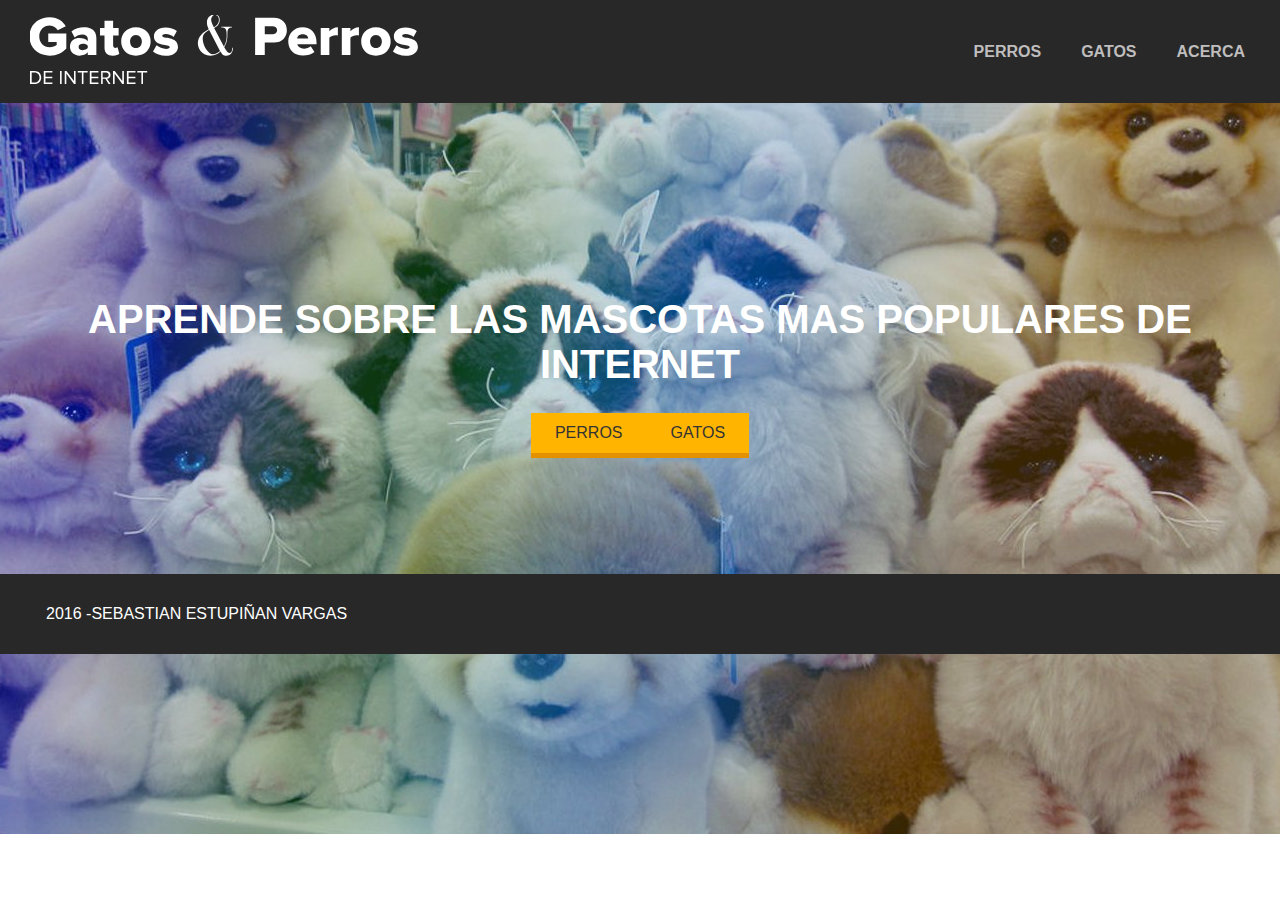
<file: Proyecto/index.html>
<!DOCTYPE html>
<html>
<head>
	<meta charset="utf-8">
	<meta http-equiv="X-UA-Compatible" content="IE=edge">
	<title>Probando ed-grid</title>
	<link rel="stylesheet" href="style.css">
</head>
<body>
	<section class="home">
		<header id="header">
			<div class="ed-container total">

				<div class="ed-item tablet-35">
					<img class="logo" src="assets/as.svg">
				</div>
				<div class="ed-item tablet-65 web-main-end">
					<ul class="ed-menu web-horizontal" id="navegacion">
						<li>Perros</li>
						<li>Gatos</li>
						<li>Acerca</li>
					</ul>
				</div>
			</div>
		</header>
		<div class="ed-container total" id="section">
			<div class="ed-item">
				<h1 class="titulo_main movil-main-center ">Aprende sobre las mascotas mas populares de internet</h1>
			</div>
			<div class="ed-item movil-main-center">
				<a href="#" class="button">Perros</a>
				<a href="#" class="button">Gatos</a>
			</div>
		</div>
		<footer>
			<div class="ed-container total web-50">
				<div class="ed-item web-cross-end">
					2016 - <a href="https://www.facebook.com/sebastian.estupinanvargas" target="_blank">Sebastian Estupiñan Vargas</a>
				</div>
			</div>
		</footer>
	</section>

	
	
</body>
</html>
</file>
<file: Proyecto/style.css>
@charset "UTF-8";
*,
*:before,
*:after {
  box-sizing: border-box; }

body {
  margin: 0;
  font-family: sans-serif; }

img {
  max-width: 100%;
  height: auto; }

a {
  text-decoration: none; }

/*
  GRUPOS Y CAJAS
  ==============
  Los grupos son contenedores para las cajas.
  Las cajas crean las divisiones en el grupo (columnas).
  En ED GRID 1.2. los grupos son containers y las
  cajas son items. Para crear un namespace se usan las
  clases ed-container y ed-item. Se pueden seguir usando
  las clases .grupo y .caja pero se desaconseja (en la v2 desaparecer├ín)
*/
li:hover{
  background: red;
  cursor: pointer;

}
.grupo,
.ed-container {
  display: flex;
  flex-wrap: wrap;
  max-width: 1200px;
  margin-left: auto;
  margin-right: auto;
  width: 100%; }
  .grupo.total, .grupo.full,
  .ed-container.total,
  .ed-container.full {
    max-width: 100%; }

.caja,
.ed-item {
  margin: 0;
  padding-left: 15px;
  padding-right: 15px;
  width: 100%; }

.base-5,
.caja.base-5,
.ed-item.base-5 {
  width: 5%; }

.base-10,
.caja.base-10,
.ed-item.base-10 {
  width: 10%; }

.base-15,
.caja.base-15,
.ed-item.base-15 {
  width: 15%; }

.base-20,
.caja.base-20,
.ed-item.base-20 {
  width: 20%; }

.base-25,
.caja.base-25,
.ed-item.base-25 {
  width: 25%; }

.base-30,
.caja.base-30,
.ed-item.base-30 {
  width: 30%; }

.base-35,
.caja.base-35,
.ed-item.base-35 {
  width: 35%; }

.base-40,
.caja.base-40,
.ed-item.base-40 {
  width: 40%; }

.base-45,
.caja.base-45,
.ed-item.base-45 {
  width: 45%; }

.base-50,
.caja.base-50,
.ed-item.base-50 {
  width: 50%; }

.base-55,
.caja.base-55,
.ed-item.base-55 {
  width: 55%; }

.base-60,
.caja.base-60,
.ed-item.base-60 {
  width: 60%; }

.base-65,
.caja.base-65,
.ed-item.base-65 {
  width: 65%; }

.base-70,
.caja.base-70,
.ed-item.base-70 {
  width: 70%; }

.base-75,
.caja.base-75,
.ed-item.base-75 {
  width: 75%; }

.base-80,
.caja.base-80,
.ed-item.base-80 {
  width: 80%; }

.base-85,
.caja.base-85,
.ed-item.base-85 {
  width: 85%; }

.base-90,
.caja.base-90,
.ed-item.base-90 {
  width: 90%; }

.base-95,
.caja.base-95,
.ed-item.base-95 {
  width: 95%; }

.base-100,
.caja.base-100,
.ed-item.base-100 {
  width: 100%; }

.base-1-3,
.caja.base-1-3,
.ed-item.base-1-3 {
  width: 33.33333%; }

.base-2-3,
.caja.base-2-3,
.ed-item.base-2-3 {
  width: 66.66667%; }

.base-3-3,
.caja.base-3-3,
.ed-item.base-3-3 {
  width: 100%; }

.base-1-6,
.caja.base-1-6,
.ed-item.base-1-6 {
  width: 16.66667%; }

.base-2-6,
.caja.base-2-6,
.ed-item.base-2-6 {
  width: 33.33333%; }

.base-3-6,
.caja.base-3-6,
.ed-item.base-3-6 {
  width: 50%; }

.base-4-6,
.caja.base-4-6,
.ed-item.base-4-6 {
  width: 66.66667%; }

.base-5-6,
.caja.base-5-6,
.ed-item.base-5-6 {
  width: 83.33333%; }

.base-6-6,
.caja.base-6-6,
.ed-item.base-6-6 {
  width: 100%; }

.base-1-8,
.caja.base-1-8,
.ed-item.base-1-8 {
  width: 12.5%; }

.base-2-8,
.caja.base-2-8,
.ed-item.base-2-8 {
  width: 25%; }

.base-3-8,
.caja.base-3-8,
.ed-item.base-3-8 {
  width: 37.5%; }

.base-4-8,
.caja.base-4-8,
.ed-item.base-4-8 {
  width: 50%; }

.base-5-8,
.caja.base-5-8,
.ed-item.base-5-8 {
  width: 62.5%; }

.base-6-8,
.caja.base-6-8,
.ed-item.base-6-8 {
  width: 75%; }

.base-7-8,
.caja.base-7-8,
.ed-item.base-7-8 {
  width: 87.5%; }

.base-8-8,
.caja.base-8-8,
.ed-item.base-8-8 {
  width: 100%; }

@media all and (min-width: 480px) {
  .movil-5,
  .caja.movil-5,
  .ed-item.movil-5 {
    width: 5%; }

  .movil-10,
  .caja.movil-10,
  .ed-item.movil-10 {
    width: 10%; }

  .movil-15,
  .caja.movil-15,
  .ed-item.movil-15 {
    width: 15%; }

  .movil-20,
  .caja.movil-20,
  .ed-item.movil-20 {
    width: 20%; }

  .movil-25,
  .caja.movil-25,
  .ed-item.movil-25 {
    width: 25%; }

  .movil-30,
  .caja.movil-30,
  .ed-item.movil-30 {
    width: 30%; }

  .movil-35,
  .caja.movil-35,
  .ed-item.movil-35 {
    width: 35%; }

  .movil-40,
  .caja.movil-40,
  .ed-item.movil-40 {
    width: 40%; }

  .movil-45,
  .caja.movil-45,
  .ed-item.movil-45 {
    width: 45%; }

  .movil-50,
  .caja.movil-50,
  .ed-item.movil-50 {
    width: 50%; }

  .movil-55,
  .caja.movil-55,
  .ed-item.movil-55 {
    width: 55%; }

  .movil-60,
  .caja.movil-60,
  .ed-item.movil-60 {
    width: 60%; }

  .movil-65,
  .caja.movil-65,
  .ed-item.movil-65 {
    width: 65%; }

  .movil-70,
  .caja.movil-70,
  .ed-item.movil-70 {
    width: 70%; }

  .movil-75,
  .caja.movil-75,
  .ed-item.movil-75 {
    width: 75%; }

  .movil-80,
  .caja.movil-80,
  .ed-item.movil-80 {
    width: 80%; }

  .movil-85,
  .caja.movil-85,
  .ed-item.movil-85 {
    width: 85%; }

  .movil-90,
  .caja.movil-90,
  .ed-item.movil-90 {
    width: 90%; }

  .movil-95,
  .caja.movil-95,
  .ed-item.movil-95 {
    width: 95%; }

  .movil-100,
  .caja.movil-100,
  .ed-item.movil-100 {
    width: 100%; }

  .movil-1-3,
  .caja.movil-1-3,
  .ed-item.movil-1-3 {
    width: 33.33333%; }

  .movil-2-3,
  .caja.movil-2-3,
  .ed-item.movil-2-3 {
    width: 66.66667%; }

  .movil-3-3,
  .caja.movil-3-3,
  .ed-item.movil-3-3 {
    width: 100%; }

  .movil-1-6,
  .caja.movil-1-6,
  .ed-item.movil-1-6 {
    width: 16.66667%; }

  .movil-2-6,
  .caja.movil-2-6,
  .ed-item.movil-2-6 {
    width: 33.33333%; }

  .movil-3-6,
  .caja.movil-3-6,
  .ed-item.movil-3-6 {
    width: 50%; }

  .movil-4-6,
  .caja.movil-4-6,
  .ed-item.movil-4-6 {
    width: 66.66667%; }

  .movil-5-6,
  .caja.movil-5-6,
  .ed-item.movil-5-6 {
    width: 83.33333%; }

  .movil-6-6,
  .caja.movil-6-6,
  .ed-item.movil-6-6 {
    width: 100%; }

  .movil-1-8,
  .caja.movil-1-8,
  .ed-item.movil-1-8 {
    width: 12.5%; }

  .movil-2-8,
  .caja.movil-2-8,
  .ed-item.movil-2-8 {
    width: 25%; }

  .movil-3-8,
  .caja.movil-3-8,
  .ed-item.movil-3-8 {
    width: 37.5%; }

  .movil-4-8,
  .caja.movil-4-8,
  .ed-item.movil-4-8 {
    width: 50%; }

  .movil-5-8,
  .caja.movil-5-8,
  .ed-item.movil-5-8 {
    width: 62.5%; }

  .movil-6-8,
  .caja.movil-6-8,
  .ed-item.movil-6-8 {
    width: 75%; }

  .movil-7-8,
  .caja.movil-7-8,
  .ed-item.movil-7-8 {
    width: 87.5%; }

  .movil-8-8,
  .caja.movil-8-8,
  .ed-item.movil-8-8 {
    width: 100%; } }
@media all and (min-width: 768px) {
  .tablet-5,
  .caja.tablet-5,
  .ed-item.tablet-5 {
    width: 5%; }

  .tablet-10,
  .caja.tablet-10,
  .ed-item.tablet-10 {
    width: 10%; }

  .tablet-15,
  .caja.tablet-15,
  .ed-item.tablet-15 {
    width: 15%; }

  .tablet-20,
  .caja.tablet-20,
  .ed-item.tablet-20 {
    width: 20%; }

  .tablet-25,
  .caja.tablet-25,
  .ed-item.tablet-25 {
    width: 25%; }

  .tablet-30,
  .caja.tablet-30,
  .ed-item.tablet-30 {
    width: 30%; }

  .tablet-35,
  .caja.tablet-35,
  .ed-item.tablet-35 {
    width: 35%; }

  .tablet-40,
  .caja.tablet-40,
  .ed-item.tablet-40 {
    width: 40%; }

  .tablet-45,
  .caja.tablet-45,
  .ed-item.tablet-45 {
    width: 45%; }

  .tablet-50,
  .caja.tablet-50,
  .ed-item.tablet-50 {
    width: 50%; }

  .tablet-55,
  .caja.tablet-55,
  .ed-item.tablet-55 {
    width: 55%; }

  .tablet-60,
  .caja.tablet-60,
  .ed-item.tablet-60 {
    width: 60%; }

  .tablet-65,
  .caja.tablet-65,
  .ed-item.tablet-65 {
    width: 65%; }

  .tablet-70,
  .caja.tablet-70,
  .ed-item.tablet-70 {
    width: 70%; }

  .tablet-75,
  .caja.tablet-75,
  .ed-item.tablet-75 {
    width: 75%; }

  .tablet-80,
  .caja.tablet-80,
  .ed-item.tablet-80 {
    width: 80%; }

  .tablet-85,
  .caja.tablet-85,
  .ed-item.tablet-85 {
    width: 85%; }

  .tablet-90,
  .caja.tablet-90,
  .ed-item.tablet-90 {
    width: 90%; }

  .tablet-95,
  .caja.tablet-95,
  .ed-item.tablet-95 {
    width: 95%; }

  .tablet-100,
  .caja.tablet-100,
  .ed-item.tablet-100 {
    width: 100%; }

  .tablet-1-3,
  .caja.tablet-1-3,
  .ed-item.tablet-1-3 {
    width: 33.33333%; }

  .tablet-2-3,
  .caja.tablet-2-3,
  .ed-item.tablet-2-3 {
    width: 66.66667%; }

  .tablet-3-3,
  .caja.tablet-3-3,
  .ed-item.tablet-3-3 {
    width: 100%; }

  .tablet-1-6,
  .caja.tablet-1-6,
  .ed-item.tablet-1-6 {
    width: 16.66667%; }

  .tablet-2-6,
  .caja.tablet-2-6,
  .ed-item.tablet-2-6 {
    width: 33.33333%; }

  .tablet-3-6,
  .caja.tablet-3-6,
  .ed-item.tablet-3-6 {
    width: 50%; }

  .tablet-4-6,
  .caja.tablet-4-6,
  .ed-item.tablet-4-6 {
    width: 66.66667%; }

  .tablet-5-6,
  .caja.tablet-5-6,
  .ed-item.tablet-5-6 {
    width: 83.33333%; }

  .tablet-6-6,
  .caja.tablet-6-6,
  .ed-item.tablet-6-6 {
    width: 100%; }

  .tablet-1-8,
  .caja.tablet-1-8,
  .ed-item.tablet-1-8 {
    width: 12.5%; }

  .tablet-2-8,
  .caja.tablet-2-8,
  .ed-item.tablet-2-8 {
    width: 25%; }

  .tablet-3-8,
  .caja.tablet-3-8,
  .ed-item.tablet-3-8 {
    width: 37.5%; }

  .tablet-4-8,
  .caja.tablet-4-8,
  .ed-item.tablet-4-8 {
    width: 50%; }

  .tablet-5-8,
  .caja.tablet-5-8,
  .ed-item.tablet-5-8 {
    width: 62.5%; }

  .tablet-6-8,
  .caja.tablet-6-8,
  .ed-item.tablet-6-8 {
    width: 75%; }

  .tablet-7-8,
  .caja.tablet-7-8,
  .ed-item.tablet-7-8 {
    width: 87.5%; }

  .tablet-8-8,
  .caja.tablet-8-8,
  .ed-item.tablet-8-8 {
    width: 100%; } }
@media all and (min-width: 1024px) {
  .web-5,
  .caja.web-5,
  .ed-item.web-5 {
    width: 5%; }

  .web-10,
  .caja.web-10,
  .ed-item.web-10 {
    width: 10%; }

  .web-15,
  .caja.web-15,
  .ed-item.web-15 {
    width: 15%; }

  .web-20,
  .caja.web-20,
  .ed-item.web-20 {
    width: 20%; }

  .web-25,
  .caja.web-25,
  .ed-item.web-25 {
    width: 25%; }

  .web-30,
  .caja.web-30,
  .ed-item.web-30 {
    width: 30%; }

  .web-35,
  .caja.web-35,
  .ed-item.web-35 {
    width: 35%; }

  .web-40,
  .caja.web-40,
  .ed-item.web-40 {
    width: 40%; }

  .web-45,
  .caja.web-45,
  .ed-item.web-45 {
    width: 45%; }

  .web-50,
  .caja.web-50,
  .ed-item.web-50 {
    width: 50%; }

  .web-55,
  .caja.web-55,
  .ed-item.web-55 {
    width: 55%; }

  .web-60,
  .caja.web-60,
  .ed-item.web-60 {
    width: 60%; }

  .web-65,
  .caja.web-65,
  .ed-item.web-65 {
    width: 65%; }

  .web-70,
  .caja.web-70,
  .ed-item.web-70 {
    width: 70%; }

  .web-75,
  .caja.web-75,
  .ed-item.web-75 {
    width: 75%; }

  .web-80,
  .caja.web-80,
  .ed-item.web-80 {
    width: 80%; }

  .web-85,
  .caja.web-85,
  .ed-item.web-85 {
    width: 85%; }

  .web-90,
  .caja.web-90,
  .ed-item.web-90 {
    width: 90%; }

  .web-95,
  .caja.web-95,
  .ed-item.web-95 {
    width: 95%; }

  .web-100,
  .caja.web-100,
  .ed-item.web-100 {
    width: 100%; }

  .web-1-3,
  .caja.web-1-3,
  .ed-item.web-1-3 {
    width: 33.33333%; }

  .web-2-3,
  .caja.web-2-3,
  .ed-item.web-2-3 {
    width: 66.66667%; }

  .web-3-3,
  .caja.web-3-3,
  .ed-item.web-3-3 {
    width: 100%; }

  .web-1-6,
  .caja.web-1-6,
  .ed-item.web-1-6 {
    width: 16.66667%; }

  .web-2-6,
  .caja.web-2-6,
  .ed-item.web-2-6 {
    width: 33.33333%; }

  .web-3-6,
  .caja.web-3-6,
  .ed-item.web-3-6 {
    width: 50%; }

  .web-4-6,
  .caja.web-4-6,
  .ed-item.web-4-6 {
    width: 66.66667%; }

  .web-5-6,
  .caja.web-5-6,
  .ed-item.web-5-6 {
    width: 83.33333%; }

  .web-6-6,
  .caja.web-6-6,
  .ed-item.web-6-6 {
    width: 100%; }

  .web-1-8,
  .caja.web-1-8,
  .ed-item.web-1-8 {
    width: 12.5%; }

  .web-2-8,
  .caja.web-2-8,
  .ed-item.web-2-8 {
    width: 25%; }

  .web-3-8,
  .caja.web-3-8,
  .ed-item.web-3-8 {
    width: 37.5%; }

  .web-4-8,
  .caja.web-4-8,
  .ed-item.web-4-8 {
    width: 50%; }

  .web-5-8,
  .caja.web-5-8,
  .ed-item.web-5-8 {
    width: 62.5%; }

  .web-6-8,
  .caja.web-6-8,
  .ed-item.web-6-8 {
    width: 75%; }

  .web-7-8,
  .caja.web-7-8,
  .ed-item.web-7-8 {
    width: 87.5%; }

  .web-8-8,
  .caja.web-8-8,
  .ed-item.web-8-8 {
    width: 100%; } }
@media all and (min-width: 1400px) {
  .hd-5,
  .caja.hd-5,
  .ed-item.hd-5 {
    width: 5%; }

  .hd-10,
  .caja.hd-10,
  .ed-item.hd-10 {
    width: 10%; }

  .hd-15,
  .caja.hd-15,
  .ed-item.hd-15 {
    width: 15%; }

  .hd-20,
  .caja.hd-20,
  .ed-item.hd-20 {
    width: 20%; }

  .hd-25,
  .caja.hd-25,
  .ed-item.hd-25 {
    width: 25%; }

  .hd-30,
  .caja.hd-30,
  .ed-item.hd-30 {
    width: 30%; }

  .hd-35,
  .caja.hd-35,
  .ed-item.hd-35 {
    width: 35%; }

  .hd-40,
  .caja.hd-40,
  .ed-item.hd-40 {
    width: 40%; }

  .hd-45,
  .caja.hd-45,
  .ed-item.hd-45 {
    width: 45%; }

  .hd-50,
  .caja.hd-50,
  .ed-item.hd-50 {
    width: 50%; }

  .hd-55,
  .caja.hd-55,
  .ed-item.hd-55 {
    width: 55%; }

  .hd-60,
  .caja.hd-60,
  .ed-item.hd-60 {
    width: 60%; }

  .hd-65,
  .caja.hd-65,
  .ed-item.hd-65 {
    width: 65%; }

  .hd-70,
  .caja.hd-70,
  .ed-item.hd-70 {
    width: 70%; }

  .hd-75,
  .caja.hd-75,
  .ed-item.hd-75 {
    width: 75%; }

  .hd-80,
  .caja.hd-80,
  .ed-item.hd-80 {
    width: 80%; }

  .hd-85,
  .caja.hd-85,
  .ed-item.hd-85 {
    width: 85%; }

  .hd-90,
  .caja.hd-90,
  .ed-item.hd-90 {
    width: 90%; }

  .hd-95,
  .caja.hd-95,
  .ed-item.hd-95 {
    width: 95%; }

  .hd-100,
  .caja.hd-100,
  .ed-item.hd-100 {
    width: 100%; }

  .hd-1-3,
  .caja.hd-1-3,
  .ed-item.hd-1-3 {
    width: 33.33333%; }

  .hd-2-3,
  .caja.hd-2-3,
  .ed-item.hd-2-3 {
    width: 66.66667%; }

  .hd-3-3,
  .caja.hd-3-3,
  .ed-item.hd-3-3 {
    width: 100%; }

  .hd-1-6,
  .caja.hd-1-6,
  .ed-item.hd-1-6 {
    width: 16.66667%; }

  .hd-2-6,
  .caja.hd-2-6,
  .ed-item.hd-2-6 {
    width: 33.33333%; }

  .hd-3-6,
  .caja.hd-3-6,
  .ed-item.hd-3-6 {
    width: 50%; }

  .hd-4-6,
  .caja.hd-4-6,
  .ed-item.hd-4-6 {
    width: 66.66667%; }

  .hd-5-6,
  .caja.hd-5-6,
  .ed-item.hd-5-6 {
    width: 83.33333%; }

  .hd-6-6,
  .caja.hd-6-6,
  .ed-item.hd-6-6 {
    width: 100%; }

  .hd-1-8,
  .caja.hd-1-8,
  .ed-item.hd-1-8 {
    width: 12.5%; }

  .hd-2-8,
  .caja.hd-2-8,
  .ed-item.hd-2-8 {
    width: 25%; }

  .hd-3-8,
  .caja.hd-3-8,
  .ed-item.hd-3-8 {
    width: 37.5%; }

  .hd-4-8,
  .caja.hd-4-8,
  .ed-item.hd-4-8 {
    width: 50%; }

  .hd-5-8,
  .caja.hd-5-8,
  .ed-item.hd-5-8 {
    width: 62.5%; }

  .hd-6-8,
  .caja.hd-6-8,
  .ed-item.hd-6-8 {
    width: 75%; }

  .hd-7-8,
  .caja.hd-7-8,
  .ed-item.hd-7-8 {
    width: 87.5%; }

  .hd-8-8,
  .caja.hd-8-8,
  .ed-item.hd-8-8 {
    width: 100%; } }
/*ESTILOS PARA DESARROLLO
========================
A├▒ada la clase "desarrollo"
a <body> para tener ayudas al trabajar con ED GRID
*/
body.desarrollo {
  margin: 0 !important; }
  body.desarrollo:before {
    background: steelblue;
    color: #fff;
    font-family: sans-serif;
    font-size: 18px;
    font-weight: bold;
    line-height: 36px;
    text-align: center;
    display: block;
    height: 36px;
    margin-bottom: 30px;
    position: relative;
    z-index: 900; }
  body.desarrollo .grupo,
  body.desarrollo .ed-container {
    padding-top: 22px;
    margin-bottom: 10px;
    outline: 1px solid tomato;
    position: relative; }
    body.desarrollo .grupo .caja,
    body.desarrollo .grupo .ed-item,
    body.desarrollo .ed-container .caja,
    body.desarrollo .ed-container .ed-item {
      position: relative;
      padding-bottom: 22px; }
      body.desarrollo .grupo .caja:nth-child(even),
      body.desarrollo .grupo .ed-item:nth-child(even),
      body.desarrollo .ed-container .caja:nth-child(even),
      body.desarrollo .ed-container .ed-item:nth-child(even) {
        background: rgba(70, 130, 180, 0.2); }
    body.desarrollo .grupo .grupo,
    body.desarrollo .grupo .ed-container,
    body.desarrollo .ed-container .grupo,
    body.desarrollo .ed-container .ed-container {
      margin-bottom: 0; }

.desarrollo .grupo:before,
.desarrollo .ed-container:before,
.desarrollo .grupo .caja:after,
.desarrollo .ed-container .ed-item:after {
  content: attr(class);
  font-style: italic;
  font-size: 12px;
  font-weight: normal;
  padding: 0 5px;
  z-index: 1;
  bottom: 0;
  right: 0;
  position: absolute;
  display: table;
  width: 100%;
  height: 22px;
  line-height: 22px; }

.desarrollo .grupo:before,
.desarrollo .ed-container:before {
  background: rgba(255, 99, 71, 0.3);
  color: tomato;
  top: 0;
  left: 0;
  width: 100%; }

.desarrollo .caja:after,
.desarrollo .ed-item:after {
  background: rgba(70, 130, 180, 0.2);
  color: steelblue; }

.desarrollo .caja.total:after,
.desarrollo .ed-item.total:after {
  background: rgba(27, 50, 70, 0.3); }

body.desarrollo:before {
  content: "ED-GRID: Tama├▒o base"; }

@media screen and (min-width: 480px) {
  body.desarrollo:before {
    content: "ED-GRID: Tama├▒o movil, desde 480px"; } }
@media screen and (min-width: 768px) {
  body.desarrollo:before {
    content: "ED-GRID: Tama├▒o tablet, desde 768px"; } }
@media screen and (min-width: 1024px) {
  body.desarrollo:before {
    content: "ED-GRID: Tama├▒o web, desde 1024px"; } }
@media screen and (min-width: 1400px) {
  body.desarrollo:before {
    content: "ED-GRID: Tama├▒o hd, desde 1400px"; } }
.grupo.demostrar,
.ed-container.demostrar {
  outline: 1px solid tomato;
  margin: 1em auto; }
  .grupo.demostrar > .caja, .grupo.demostrar > .ed-item,
  .ed-container.demostrar > .caja,
  .ed-container.demostrar > .ed-item {
    background: #eee;
    box-shadow: 0 0 0 1px steelblue;
    padding-top: 1em;
    padding-bottom: 1em; }
    .grupo.demostrar > .caja p, .grupo.demostrar > .ed-item p,
    .ed-container.demostrar > .caja p,
    .ed-container.demostrar > .ed-item p {
      margin-bottom: 0; }
    .grupo.demostrar > .caja:nth-child(odd), .grupo.demostrar > .ed-item:nth-child(odd),
    .ed-container.demostrar > .caja:nth-child(odd),
    .ed-container.demostrar > .ed-item:nth-child(odd) {
      background: #ddd; }

@media screen and (max-width: 479px) {
  .desde-movil,
  .from-movil {
    display: none !important; } }
@media screen and (max-width: 767px) {
  .desde-tablet,
  .from-tablet {
    display: none !important; } }
@media screen and (max-width: 1023px) {
  .desde-web,
  .from-web {
    display: none !important; } }
@media screen and (max-width: 1399px) {
  .desde-hd,
  .from-hd {
    display: none !important; } }
@media screen and (min-width: 480px) {
  .hasta-movil,
  .to-movil {
    display: none !important; } }
@media screen and (min-width: 768px) {
  .hasta-tablet,
  .to-tablet {
    display: none !important; } }
@media screen and (min-width: 1024px) {
  .hasta-web,
  .to-web {
    display: none !important; } }
@media screen and (min-width: 1400px) {
  .hasta-hd,
  .to-hd {
    display: none !important; } }
.centro,
.centrar,
.center {
  display: block;
  clear: both;
  margin-right: auto !important;
  margin-left: auto !important; }

.left,
.izquierda {
  float: left; }

.right,
.derecha {
  float: right; }

.total,
.full {
  width: 100%;
  clear: both; }

.centrar-texto,
.center-text,
.text-center {
  text-align: center; }

.izquierda-texto,
.izquierda-contenido {
  text-align: left; }

.derecha-texto,
.derecha-contenido {
  text-align: right; }

.circulo,
.circle {
  border-radius: 50%; }

.limpiar:before, .limpiar:after,
.clearfix:before,
.clearfix:after {
  content: "";
  display: table;
  width: 100%;
  clear: both; }

/*NO PADDING
===========
class="no-padding" al grupo, le da padding cero a todas sus cajas.
class="no-padding" a la caja le da padding cero solo a ella
*/
.no-padding.grupo > .caja,
.no-padding.ed-container > .ed-item,
.caja.no-padding,
.ed-item.no-padding {
  padding-left: 0 !important;
  padding-right: 0 !important; }

/* Controlar el padding*/
.padding {
  padding-left: 15px;
  padding-right: 15px; }

.padding-2 {
  padding-left: 30px;
  padding-right: 30px; }

.padding-3 {
  padding-left: 45px;
  padding-right: 45px; }

[class^="icon-"]:before,
[class*=" icon-"]:before {
  position: relative;
  top: .15em;
  display: inline-block; }

.espacio:before {
  margin-right: .3em; }

.ed-video {
  height: 0;
  overflow: hidden;
  padding-bottom: 56.25%;
  position: relative; }
  .ed-video > iframe,
  .ed-video > object,
  .ed-video > video {
    position: absolute;
    top: 0;
    left: 0;
    width: 100%;
    height: 100%; }

.ed-menu, .ed-menu ul {
  margin-top: 0;
  margin-bottom: 0;
  padding-left: 0;
  list-style: none; }
.ed-menu li {
  position: relative; }
.ed-menu ul {
  position: absolute;
  display: none; }
.ed-menu a {
  display: block;
  width: 100%;
  line-height: 3em;
  padding: 0 1em; }
.ed-menu.default, .ed-menu.nav-bar {
  background: #eee; }
  .ed-menu.default li, .ed-menu.nav-bar li {
    flex: 1; }
    .ed-menu.default li:hover, .ed-menu.nav-bar li:hover {
      background: rgba(0, 0, 0, 0.1); }
  .ed-menu.default ul, .ed-menu.nav-bar ul {
    background: #e1e1e1; }
  .ed-menu.default a, .ed-menu.nav-bar a {
    color: #666; }
.ed-menu.nav-bar {
  border: 1px solid rgba(0, 0, 0, 0.1); }
  .ed-menu.nav-bar li {
    border-bottom: 1px solid rgba(0, 0, 0, 0.1); }
    .ed-menu.nav-bar li:last-child {
      border-right: none; }
  .ed-menu.nav-bar ul {
    border: 1px solid rgba(0, 0, 0, 0.1); }
    .ed-menu.nav-bar ul li {
      border-bottom: 1px solid rgba(0, 0, 0, 0.1); }
      .ed-menu.nav-bar ul li:last-child {
        border-bottom: none; }
.ed-menu.button-bar li {
  margin-bottom: .5em;
  margin-right: .5em; }
.ed-menu.button-bar a {
  border: 1px solid rgba(0, 0, 0, 0.1);
  display: block;
  background: #eee;
  line-height: 2.5em;
  margin-right: .5em;
  padding: 0 1.5em;
  border-radius: 4px;
  color: #666; }
  .ed-menu.button-bar a:hover {
    background: rgba(0, 0, 0, 0.1); }

@media screen and (min-width: 768px) {
  .tablet-horizontal {
    display: flex;
    flex-wrap: wrap;
    align-items: center; }
    .tablet-horizontal.nav-bar > li {
      border-right: 1px solid rgba(0, 0, 0, 0.1);
      border-bottom: none; }
    .tablet-horizontal a {
      text-align: center; }
    .tablet-horizontal ul {
      position: absolute;
      top: 100%;
      min-width: 10em; }
      .tablet-horizontal ul ul {
        top: 0;
        left: 100%; }
    .tablet-horizontal li:hover > ul {
      display: block; } }

@media screen and (min-width: 1024px) {
  .web-horizontal {
    display: flex;
    flex-wrap: wrap;
    align-items: center; }
    .web-horizontal.nav-bar > li {
      border-right: 1px solid rgba(0, 0, 0, 0.1);
      border-bottom: none; }
    .web-horizontal a {
      text-align: center; }
    .web-horizontal ul {
      position: absolute;
      top: 100%;
      min-width: 10em; }
      .web-horizontal ul ul {
        top: 0;
        left: 100%; }
    .web-horizontal li:hover > ul {
      display: block; } }

@font-face {
  font-family: "ed-grid";
  src: url("~ed-grid/fonts/ed-grid.eot");
  src: url("~ed-grid/fonts/ed-grid.eot?#iefix") format("embedded-opentype"), url("~ed-grid/fonts/ed-grid.woff") format("woff"), url("~ed-grid/fonts/ed-grid.ttf") format("truetype"), url("~ed-grid/fonts/ed-grid.svg#ed-grid") format("svg");
  font-weight: normal;
  font-style: normal; }
[data-icon]:before {
  font-family: "ed-grid", sans-serif !important;
  content: attr(data-icon);
  font-style: normal !important;
  font-weight: normal !important;
  font-variant: normal !important;
  text-transform: none !important;
  speak: none;
  line-height: 1;
  -webkit-font-smoothing: antialiased; }

[class^="icon-"]:before,
[class*=" icon-"]:before {
  font-family: "ed-grid",sans-serif !important;
  font-style: normal !important;
  font-weight: normal !important;
  font-variant: normal !important;
  text-transform: none !important;
  speak: none;
  line-height: 1;
  -webkit-font-smoothing: antialiased; }

.icon-youtube:before {
  content: "a"; }

.icon-twitter:before {
  content: "b"; }

.icon-facebook:before {
  content: "c"; }

.icon-linkedin:before {
  content: "d"; }

.icon-pinterest:before {
  content: "e"; }

.icon-instagram:before {
  content: "f"; }

.icon-rss:before {
  content: "g"; }

.icon-github:before {
  content: "h"; }

.icon-izquierda:before {
  content: "i"; }

.icon-derecha:before {
  content: "j"; }

.icon-arriba:before {
  content: "k"; }

.icon-abajo:before {
  content: "l"; }

.icon-triangulo-izquierda:before {
  content: "m"; }

.icon-triangulo-derecha:before {
  content: "n"; }

.icon-triangulo-arriba:before {
  content: "p"; }

.icon-aceptar:before {
  content: "q"; }

.icon-triangulo-abajo:before {
  content: "o"; }

.icon-telefono:before {
  content: "r"; }

.icon-android:before {
  content: "s"; }

.icon-apple:before {
  content: "t"; }

.icon-bitcoin:before {
  content: "u"; }

.icon-fecha:before {
  content: "v"; }

.icon-camara:before {
  content: "w"; }

.icon-tarjeta:before {
  content: "x"; }

.icon-pin:before {
  content: "y"; }

.icon-cerrar:before {
  content: "z"; }

.icon-whatsapp:before {
  content: "A"; }

.icon-vimeo:before {
  content: "B"; }

.icon-menu:before {
  content: "C"; }

.icon-menu-secundario:before {
  content: "D"; }

.icon-correo:before {
  content: "E"; }

.icon-ed:before {
  content: "F"; }

.icon-google-plus:before {
  content: "G"; }

.icon-carrito:before {
  content: "H"; }

.icon-usuario:before {
  content: "I"; }

.icon-enlace:before {
  content: "J"; }

.icon-portafolio:before {
  content: "K"; }

.icon-mastercard:before {
  content: "L"; }

.icon-paypal:before {
  content: "M"; }

.icon-visa:before {
  content: "N"; }

.icon-buscar:before {
  content: "O"; }

@media screen and (min-width: 480px) {
  .movil-order-1 {
    order: 1; }

  .movil-order-2 {
    order: 2; }

  .movil-order-3 {
    order: 3; }

  .movil-order-4 {
    order: 4; }

  .movil-order-5 {
    order: 5; }

  .movil-order-6 {
    order: 6; }

  .movil-order-7 {
    order: 7; }

  .movil-order-8 {
    order: 8; }

  .movil-order-9 {
    order: 9; }

  .movil-order-10 {
    order: 10; } }
@media screen and (min-width: 768px) {
  .tablet-order-1 {
    order: 1; }

  .tablet-order-2 {
    order: 2; }

  .tablet-order-3 {
    order: 3; }

  .tablet-order-4 {
    order: 4; }

  .tablet-order-5 {
    order: 5; }

  .tablet-order-6 {
    order: 6; }

  .tablet-order-7 {
    order: 7; }

  .tablet-order-8 {
    order: 8; }

  .tablet-order-9 {
    order: 9; }

  .tablet-order-10 {
    order: 10; } }
@media screen and (min-width: 1024px) {
  .web-order-1 {
    order: 1; }

  .web-order-2 {
    order: 2; }

  .web-order-3 {
    order: 3; }

  .web-order-4 {
    order: 4; }

  .web-order-5 {
    order: 5; }

  .web-order-6 {
    order: 6; }

  .web-order-7 {
    order: 7; }

  .web-order-8 {
    order: 8; }

  .web-order-9 {
    order: 9; }

  .web-order-10 {
    order: 10; } }
@media screen and (min-width: 1400px) {
  .hd-order-1 {
    order: 1; }

  .hd-order-2 {
    order: 2; }

  .hd-order-3 {
    order: 3; }

  .hd-order-4 {
    order: 4; }

  .hd-order-5 {
    order: 5; }

  .hd-order-6 {
    order: 6; }

  .hd-order-7 {
    order: 7; }

  .hd-order-8 {
    order: 8; }

  .hd-order-9 {
    order: 9; }

  .hd-order-10 {
    order: 10; } }
.justify {
  justify-content: space-between;
  display: flex;
  flex-wrap: wrap; }

@media all and (min-width: 480px) {
  .movil-justify {
    justify-content: space-between;
    display: flex;
    flex-wrap: wrap; } }
@media all and (min-width: 768px) {
  .tablet-justify {
    justify-content: space-between;
    display: flex;
    flex-wrap: wrap; } }
@media all and (min-width: 1024px) {
  .web-justify {
    justify-content: space-between;
    display: flex;
    flex-wrap: wrap; } }
@media all and (min-width: 1400px) {
  .hd-justify {
    justify-content: space-between;
    display: flex;
    flex-wrap: wrap; } }
.distribute,
.distributed {
  justify-content: space-around;
  display: flex;
  flex-wrap: wrap; }

@media all and (min-width: 480px) {
  .movil-distribute,
  .movil-distributed {
    justify-content: space-around;
    display: flex;
    flex-wrap: wrap; } }
@media all and (min-width: 768px) {
  .tablet-distribute,
  .tablet-distributed {
    justify-content: space-around;
    display: flex;
    flex-wrap: wrap; } }
@media all and (min-width: 1024px) {
  .web-distribute,
  .web-distributed {
    justify-content: space-around;
    display: flex;
    flex-wrap: wrap; } }
@media all and (min-width: 1400px) {
  .hd-distribute,
  .hd-distributed {
    justify-content: space-around;
    display: flex;
    flex-wrap: wrap; } }
.main-center {
  justify-content: center;
  display: flex;
  flex-wrap: wrap; }

@media all and (min-width: 480px) {
  .movil-main-center {
    justify-content: center;
    display: flex;
    flex-wrap: wrap; } }
@media all and (min-width: 768px) {
  .tablet-main-center {
    justify-content: center;
    display: flex;
    flex-wrap: wrap; } }
@media all and (min-width: 1024px) {
  .web-main-center {
    justify-content: center;
    display: flex;
    flex-wrap: wrap; } }
@media all and (min-width: 1400px) {
  .hd-main-center {
    justify-content: center;
    display: flex;
    flex-wrap: wrap; } }
.main-start {
  justify-content: flex-start;
  display: flex;
  flex-wrap: wrap; }

@media all and (min-width: 480px) {
  .movil-main-start {
    justify-content: flex-start;
    display: flex;
    flex-wrap: wrap; } }
@media all and (min-width: 768px) {
  .tablet-main-start {
    justify-content: flex-start;
    display: flex;
    flex-wrap: wrap; } }
@media all and (min-width: 1024px) {
  .web-main-start {
    justify-content: flex-start;
    display: flex;
    flex-wrap: wrap; } }
@media all and (min-width: 1400px) {
  .hd-main-start {
    justify-content: flex-start;
    display: flex;
    flex-wrap: wrap; } }
.main-end {
  justify-content: flex-end;
  display: flex;
  flex-wrap: wrap; }

@media all and (min-width: 480px) {
  .movil-main-end {
    justify-content: flex-end;
    display: flex;
    flex-wrap: wrap; } }
@media all and (min-width: 768px) {
  .tablet-main-end {
    justify-content: flex-end;
    display: flex;
    flex-wrap: wrap; } }
@media all and (min-width: 1024px) {
  .web-main-end {
    justify-content: flex-end;
    display: flex;
    flex-wrap: wrap; } }
@media all and (min-width: 1400px) {
  .hd-main-end {
    justify-content: flex-end;
    display: flex;
    flex-wrap: wrap; } }
.cross-start {
  align-items: flex-start;
  align-content: flex-start;
  display: flex;
  flex-wrap: wrap; }

@media all and (min-width: 480px) {
  .movil-cross-start {
    align-items: flex-start;
    align-content: flex-start;
    display: flex;
    flex-wrap: wrap; } }
@media all and (min-width: 768px) {
  .tablet-cross-start {
    align-items: flex-start;
    align-content: flex-start;
    display: flex;
    flex-wrap: wrap; } }
@media all and (min-width: 1024px) {
  .web-cross-start {
    align-items: flex-start;
    align-content: flex-start;
    display: flex;
    flex-wrap: wrap; } }
@media all and (min-width: 1400px) {
  .hd-cross-start {
    align-items: flex-start;
    align-content: flex-start;
    display: flex;
    flex-wrap: wrap; } }
.cross-center {
  align-items: center;
  align-content: center;
  display: flex;
  flex-wrap: wrap; }

@media all and (min-width: 480px) {
  .movil-cross-center {
    align-items: center;
    align-content: center;
    display: flex;
    flex-wrap: wrap; } }
@media all and (min-width: 768px) {
  .tablet-cross-center {
    align-items: center;
    align-content: center;
    display: flex;
    flex-wrap: wrap; } }
@media all and (min-width: 1024px) {
  .web-cross-center {
    align-items: center;
    align-content: center;
    display: flex;
    flex-wrap: wrap; } }
@media all and (min-width: 1400px) {
  .hd-cross-center {
    align-items: center;
    align-content: center;
    display: flex;
    flex-wrap: wrap; } }
.cross-end {
  align-items: flex-end;
  align-content: flex-end; }

@media all and (min-width: 480px) {
  .movil-cross-end {
    align-items: flex-end;
    align-content: flex-end;
    display: flex;
    flex-wrap: wrap; } }
@media all and (min-width: 768px) {
  .tablet-cross-end {
    align-items: flex-end;
    align-content: flex-end;
    display: flex;
    flex-wrap: wrap; } }
@media all and (min-width: 1024px) {
  .web-cross-end {
    align-items: flex-end;
    align-content: flex-end;
    display: flex;
    flex-wrap: wrap; } }
@media all and (min-width: 1400px) {
  .hd-cross-end {
    align-items: flex-end;
    align-content: flex-end;
    display: flex;
    flex-wrap: wrap; } }
.reverse {
  flex-direction: row-reverse;
  display: flex;
  flex-wrap: wrap; }

@media all and (min-width: 480px) {
  .movil-reverse {
    flex-direction: row-reverse;
    display: flex;
    flex-wrap: wrap; } }
@media all and (min-width: 768px) {
  .tablet-reverse {
    flex-direction: row-reverse;
    display: flex;
    flex-wrap: wrap; } }
@media all and (min-width: 1024px) {
  .web-reverse {
    flex-direction: row-reverse;
    display: flex;
    flex-wrap: wrap; } }
@media all and (min-width: 1400px) {
  .hd-reverse {
    flex-direction: row-reverse;
    display: flex;
    flex-wrap: wrap; } }
.column {
  flex-direction: column;
  display: flex;
  flex-wrap: wrap; }

@media all and (min-width: 480px) {
  .movil-column {
    flex-direction: column;
    display: flex;
    flex-wrap: wrap; } }
@media all and (min-width: 768px) {
  .tablet-column {
    flex-direction: column;
    display: flex;
    flex-wrap: wrap; } }
@media all and (min-width: 1024px) {
  .web-column {
    flex-direction: column;
    display: flex;
    flex-wrap: wrap; } }
@media all and (min-width: 1400px) {
  .hd-column {
    flex-direction: column;
    display: flex;
    flex-wrap: wrap; } }
.column-reverse {
  flex-direction: column-reverse; }

@media all and (min-width: 480px) {
  .movil-column {
    flex-direction: column-reverse;
    display: flex;
    flex-wrap: wrap; } }
@media all and (min-width: 768px) {
  .tablet-column {
    flex-direction: column-reverse;
    display: flex;
    flex-wrap: wrap; } }
@media all and (min-width: 1024px) {
  .web-column {
    flex-direction: column-reverse;
    display: flex;
    flex-wrap: wrap; } }
@media all and (min-width: 1400px) {
  .hd-column {
    flex-direction: column-reverse;
    display: flex;
    flex-wrap: wrap; } }
.abcenter {
  justify-content: center;
  align-items: center;
  text-align: center; }

@media all and (min-width: 480px) {
  .caja.movil-offset-5,
  .ed-item.movil-offset-5 {
    margin-left: 5%; }

  .caja.movil-offset-10,
  .ed-item.movil-offset-10 {
    margin-left: 10%; }

  .caja.movil-offset-15,
  .ed-item.movil-offset-15 {
    margin-left: 15%; }

  .caja.movil-offset-20,
  .ed-item.movil-offset-20 {
    margin-left: 20%; }

  .caja.movil-offset-25,
  .ed-item.movil-offset-25 {
    margin-left: 25%; }

  .caja.movil-offset-30,
  .ed-item.movil-offset-30 {
    margin-left: 30%; }

  .caja.movil-offset-35,
  .ed-item.movil-offset-35 {
    margin-left: 35%; }

  .caja.movil-offset-40,
  .ed-item.movil-offset-40 {
    margin-left: 40%; }

  .caja.movil-offset-45,
  .ed-item.movil-offset-45 {
    margin-left: 45%; }

  .caja.movil-offset-50,
  .ed-item.movil-offset-50 {
    margin-left: 50%; }

  .caja.movil-offset-55,
  .ed-item.movil-offset-55 {
    margin-left: 55%; }

  .caja.movil-offset-60,
  .ed-item.movil-offset-60 {
    margin-left: 60%; }

  .caja.movil-offset-65,
  .ed-item.movil-offset-65 {
    margin-left: 65%; }

  .caja.movil-offset-70,
  .ed-item.movil-offset-70 {
    margin-left: 70%; }

  .caja.movil-offset-75,
  .ed-item.movil-offset-75 {
    margin-left: 75%; }

  .caja.movil-offset-80,
  .ed-item.movil-offset-80 {
    margin-left: 80%; }

  .caja.movil-offset-85,
  .ed-item.movil-offset-85 {
    margin-left: 85%; }

  .caja.movil-offset-90,
  .ed-item.movil-offset-90 {
    margin-left: 90%; }

  .caja.movil-offset-95,
  .ed-item.movil-offset-95 {
    margin-left: 95%; }

  .caja.movil-offset-100,
  .ed-item.movil-offset-100 {
    margin-left: 100%; }

  .caja.movil-offset-1-3,
  .ed-item.movil-offset-1-3 {
    margin-left: 33.33333%; }

  .caja.movil-offset-2-3,
  .ed-item.movil-offset-2-3 {
    margin-left: 66.66667%; }

  .caja.movil-offset-3-3,
  .ed-item.movil-offset-3-3 {
    margin-left: 100%; }

  .caja.movil-offset-1-6,
  .ed-item.movil-offset-1-6 {
    margin-left: 16.66667%; }

  .caja.movil-offset-2-6,
  .ed-item.movil-offset-2-6 {
    margin-left: 33.33333%; }

  .caja.movil-offset-3-6,
  .ed-item.movil-offset-3-6 {
    margin-left: 50%; }

  .caja.movil-offset-4-6,
  .ed-item.movil-offset-4-6 {
    margin-left: 66.66667%; }

  .caja.movil-offset-5-6,
  .ed-item.movil-offset-5-6 {
    margin-left: 83.33333%; }

  .caja.movil-offset-6-6,
  .ed-item.movil-offset-6-6 {
    margin-left: 100%; }

  .caja.movil-offset-1-8,
  .ed-item.movil-offset-1-8 {
    margin-left: 12.5%; }

  .caja.movil-offset-2-8,
  .ed-item.movil-offset-2-8 {
    margin-left: 25%; }

  .caja.movil-offset-3-8,
  .ed-item.movil-offset-3-8 {
    margin-left: 37.5%; }

  .caja.movil-offset-4-8,
  .ed-item.movil-offset-4-8 {
    margin-left: 50%; }

  .caja.movil-offset-5-8,
  .ed-item.movil-offset-5-8 {
    margin-left: 62.5%; }

  .caja.movil-offset-6-8,
  .ed-item.movil-offset-6-8 {
    margin-left: 75%; }

  .caja.movil-offset-7-8,
  .ed-item.movil-offset-7-8 {
    margin-left: 87.5%; }

  .caja.movil-offset-8-8,
  .ed-item.movil-offset-8-8 {
    margin-left: 100%; } }
@media all and (min-width: 768px) {
  .caja.tablet-offset-5,
  .ed-item.tablet-offset-5 {
    margin-left: 5%; }

  .caja.tablet-offset-10,
  .ed-item.tablet-offset-10 {
    margin-left: 10%; }

  .caja.tablet-offset-15,
  .ed-item.tablet-offset-15 {
    margin-left: 15%; }

  .caja.tablet-offset-20,
  .ed-item.tablet-offset-20 {
    margin-left: 20%; }

  .caja.tablet-offset-25,
  .ed-item.tablet-offset-25 {
    margin-left: 25%; }

  .caja.tablet-offset-30,
  .ed-item.tablet-offset-30 {
    margin-left: 30%; }

  .caja.tablet-offset-35,
  .ed-item.tablet-offset-35 {
    margin-left: 35%; }

  .caja.tablet-offset-40,
  .ed-item.tablet-offset-40 {
    margin-left: 40%; }

  .caja.tablet-offset-45,
  .ed-item.tablet-offset-45 {
    margin-left: 45%; }

  .caja.tablet-offset-50,
  .ed-item.tablet-offset-50 {
    margin-left: 50%; }

  .caja.tablet-offset-55,
  .ed-item.tablet-offset-55 {
    margin-left: 55%; }

  .caja.tablet-offset-60,
  .ed-item.tablet-offset-60 {
    margin-left: 60%; }

  .caja.tablet-offset-65,
  .ed-item.tablet-offset-65 {
    margin-left: 65%; }

  .caja.tablet-offset-70,
  .ed-item.tablet-offset-70 {
    margin-left: 70%; }

  .caja.tablet-offset-75,
  .ed-item.tablet-offset-75 {
    margin-left: 75%; }

  .caja.tablet-offset-80,
  .ed-item.tablet-offset-80 {
    margin-left: 80%; }

  .caja.tablet-offset-85,
  .ed-item.tablet-offset-85 {
    margin-left: 85%; }

  .caja.tablet-offset-90,
  .ed-item.tablet-offset-90 {
    margin-left: 90%; }

  .caja.tablet-offset-95,
  .ed-item.tablet-offset-95 {
    margin-left: 95%; }

  .caja.tablet-offset-100,
  .ed-item.tablet-offset-100 {
    margin-left: 100%; }

  .caja.tablet-offset-1-3,
  .ed-item.tablet-offset-1-3 {
    margin-left: 33.33333%; }

  .caja.tablet-offset-2-3,
  .ed-item.tablet-offset-2-3 {
    margin-left: 66.66667%; }

  .caja.tablet-offset-3-3,
  .ed-item.tablet-offset-3-3 {
    margin-left: 100%; }

  .caja.tablet-offset-1-6,
  .ed-item.tablet-offset-1-6 {
    margin-left: 16.66667%; }

  .caja.tablet-offset-2-6,
  .ed-item.tablet-offset-2-6 {
    margin-left: 33.33333%; }

  .caja.tablet-offset-3-6,
  .ed-item.tablet-offset-3-6 {
    margin-left: 50%; }

  .caja.tablet-offset-4-6,
  .ed-item.tablet-offset-4-6 {
    margin-left: 66.66667%; }

  .caja.tablet-offset-5-6,
  .ed-item.tablet-offset-5-6 {
    margin-left: 83.33333%; }

  .caja.tablet-offset-6-6,
  .ed-item.tablet-offset-6-6 {
    margin-left: 100%; }

  .caja.tablet-offset-1-8,
  .ed-item.tablet-offset-1-8 {
    margin-left: 12.5%; }

  .caja.tablet-offset-2-8,
  .ed-item.tablet-offset-2-8 {
    margin-left: 25%; }

  .caja.tablet-offset-3-8,
  .ed-item.tablet-offset-3-8 {
    margin-left: 37.5%; }

  .caja.tablet-offset-4-8,
  .ed-item.tablet-offset-4-8 {
    margin-left: 50%; }

  .caja.tablet-offset-5-8,
  .ed-item.tablet-offset-5-8 {
    margin-left: 62.5%; }

  .caja.tablet-offset-6-8,
  .ed-item.tablet-offset-6-8 {
    margin-left: 75%; }

  .caja.tablet-offset-7-8,
  .ed-item.tablet-offset-7-8 {
    margin-left: 87.5%; }

  .caja.tablet-offset-8-8,
  .ed-item.tablet-offset-8-8 {
    margin-left: 100%; } }
@media all and (min-width: 1024px) {
  .caja.web-offset-5,
  .ed-item.web-offset-5 {
    margin-left: 5%; }

  .caja.web-offset-10,
  .ed-item.web-offset-10 {
    margin-left: 10%; }

  .caja.web-offset-15,
  .ed-item.web-offset-15 {
    margin-left: 15%; }

  .caja.web-offset-20,
  .ed-item.web-offset-20 {
    margin-left: 20%; }

  .caja.web-offset-25,
  .ed-item.web-offset-25 {
    margin-left: 25%; }

  .caja.web-offset-30,
  .ed-item.web-offset-30 {
    margin-left: 30%; }

  .caja.web-offset-35,
  .ed-item.web-offset-35 {
    margin-left: 35%; }

  .caja.web-offset-40,
  .ed-item.web-offset-40 {
    margin-left: 40%; }

  .caja.web-offset-45,
  .ed-item.web-offset-45 {
    margin-left: 45%; }

  .caja.web-offset-50,
  .ed-item.web-offset-50 {
    margin-left: 50%; }

  .caja.web-offset-55,
  .ed-item.web-offset-55 {
    margin-left: 55%; }

  .caja.web-offset-60,
  .ed-item.web-offset-60 {
    margin-left: 60%; }

  .caja.web-offset-65,
  .ed-item.web-offset-65 {
    margin-left: 65%; }

  .caja.web-offset-70,
  .ed-item.web-offset-70 {
    margin-left: 70%; }

  .caja.web-offset-75,
  .ed-item.web-offset-75 {
    margin-left: 75%; }

  .caja.web-offset-80,
  .ed-item.web-offset-80 {
    margin-left: 80%; }

  .caja.web-offset-85,
  .ed-item.web-offset-85 {
    margin-left: 85%; }

  .caja.web-offset-90,
  .ed-item.web-offset-90 {
    margin-left: 90%; }

  .caja.web-offset-95,
  .ed-item.web-offset-95 {
    margin-left: 95%; }

  .caja.web-offset-100,
  .ed-item.web-offset-100 {
    margin-left: 100%; }

  .caja.web-offset-1-3,
  .ed-item.web-offset-1-3 {
    margin-left: 33.33333%; }

  .caja.web-offset-2-3,
  .ed-item.web-offset-2-3 {
    margin-left: 66.66667%; }

  .caja.web-offset-3-3,
  .ed-item.web-offset-3-3 {
    margin-left: 100%; }

  .caja.web-offset-1-6,
  .ed-item.web-offset-1-6 {
    margin-left: 16.66667%; }

  .caja.web-offset-2-6,
  .ed-item.web-offset-2-6 {
    margin-left: 33.33333%; }

  .caja.web-offset-3-6,
  .ed-item.web-offset-3-6 {
    margin-left: 50%; }

  .caja.web-offset-4-6,
  .ed-item.web-offset-4-6 {
    margin-left: 66.66667%; }

  .caja.web-offset-5-6,
  .ed-item.web-offset-5-6 {
    margin-left: 83.33333%; }

  .caja.web-offset-6-6,
  .ed-item.web-offset-6-6 {
    margin-left: 100%; }

  .caja.web-offset-1-8,
  .ed-item.web-offset-1-8 {
    margin-left: 12.5%; }

  .caja.web-offset-2-8,
  .ed-item.web-offset-2-8 {
    margin-left: 25%; }

  .caja.web-offset-3-8,
  .ed-item.web-offset-3-8 {
    margin-left: 37.5%; }

  .caja.web-offset-4-8,
  .ed-item.web-offset-4-8 {
    margin-left: 50%; }

  .caja.web-offset-5-8,
  .ed-item.web-offset-5-8 {
    margin-left: 62.5%; }

  .caja.web-offset-6-8,
  .ed-item.web-offset-6-8 {
    margin-left: 75%; }

  .caja.web-offset-7-8,
  .ed-item.web-offset-7-8 {
    margin-left: 87.5%; }

  .caja.web-offset-8-8,
  .ed-item.web-offset-8-8 {
    margin-left: 100%; } }
@media all and (min-width: 1400px) {
  .caja.hd-offset-5,
  .ed-item.hd-offset-5 {
    margin-left: 5%; }

  .caja.hd-offset-10,
  .ed-item.hd-offset-10 {
    margin-left: 10%; }

  .caja.hd-offset-15,
  .ed-item.hd-offset-15 {
    margin-left: 15%; }

  .caja.hd-offset-20,
  .ed-item.hd-offset-20 {
    margin-left: 20%; }

  .caja.hd-offset-25,
  .ed-item.hd-offset-25 {
    margin-left: 25%; }

  .caja.hd-offset-30,
  .ed-item.hd-offset-30 {
    margin-left: 30%; }

  .caja.hd-offset-35,
  .ed-item.hd-offset-35 {
    margin-left: 35%; }

  .caja.hd-offset-40,
  .ed-item.hd-offset-40 {
    margin-left: 40%; }

  .caja.hd-offset-45,
  .ed-item.hd-offset-45 {
    margin-left: 45%; }

  .caja.hd-offset-50,
  .ed-item.hd-offset-50 {
    margin-left: 50%; }

  .caja.hd-offset-55,
  .ed-item.hd-offset-55 {
    margin-left: 55%; }

  .caja.hd-offset-60,
  .ed-item.hd-offset-60 {
    margin-left: 60%; }

  .caja.hd-offset-65,
  .ed-item.hd-offset-65 {
    margin-left: 65%; }

  .caja.hd-offset-70,
  .ed-item.hd-offset-70 {
    margin-left: 70%; }

  .caja.hd-offset-75,
  .ed-item.hd-offset-75 {
    margin-left: 75%; }

  .caja.hd-offset-80,
  .ed-item.hd-offset-80 {
    margin-left: 80%; }

  .caja.hd-offset-85,
  .ed-item.hd-offset-85 {
    margin-left: 85%; }

  .caja.hd-offset-90,
  .ed-item.hd-offset-90 {
    margin-left: 90%; }

  .caja.hd-offset-95,
  .ed-item.hd-offset-95 {
    margin-left: 95%; }

  .caja.hd-offset-100,
  .ed-item.hd-offset-100 {
    margin-left: 100%; }

  .caja.hd-offset-1-3,
  .ed-item.hd-offset-1-3 {
    margin-left: 33.33333%; }

  .caja.hd-offset-2-3,
  .ed-item.hd-offset-2-3 {
    margin-left: 66.66667%; }

  .caja.hd-offset-3-3,
  .ed-item.hd-offset-3-3 {
    margin-left: 100%; }

  .caja.hd-offset-1-6,
  .ed-item.hd-offset-1-6 {
    margin-left: 16.66667%; }

  .caja.hd-offset-2-6,
  .ed-item.hd-offset-2-6 {
    margin-left: 33.33333%; }

  .caja.hd-offset-3-6,
  .ed-item.hd-offset-3-6 {
    margin-left: 50%; }

  .caja.hd-offset-4-6,
  .ed-item.hd-offset-4-6 {
    margin-left: 66.66667%; }

  .caja.hd-offset-5-6,
  .ed-item.hd-offset-5-6 {
    margin-left: 83.33333%; }

  .caja.hd-offset-6-6,
  .ed-item.hd-offset-6-6 {
    margin-left: 100%; }

  .caja.hd-offset-1-8,
  .ed-item.hd-offset-1-8 {
    margin-left: 12.5%; }

  .caja.hd-offset-2-8,
  .ed-item.hd-offset-2-8 {
    margin-left: 25%; }

  .caja.hd-offset-3-8,
  .ed-item.hd-offset-3-8 {
    margin-left: 37.5%; }

  .caja.hd-offset-4-8,
  .ed-item.hd-offset-4-8 {
    margin-left: 50%; }

  .caja.hd-offset-5-8,
  .ed-item.hd-offset-5-8 {
    margin-left: 62.5%; }

  .caja.hd-offset-6-8,
  .ed-item.hd-offset-6-8 {
    margin-left: 75%; }

  .caja.hd-offset-7-8,
  .ed-item.hd-offset-7-8 {
    margin-left: 87.5%; }

  .caja.hd-offset-8-8,
  .ed-item.hd-offset-8-8 {
    margin-left: 100%; } }
.boton, .button, button {
  display: inline-block;
  line-height: 2.5em;
  background: #ddd;
  color: #333;
  padding: 0 1.5em;
  cursor: pointer;
  margin-bottom: 1em; }
  .boton:hover, .button:hover, button:hover {
    background: #d0d0d0; }
  .boton:active, .button:active, button:active {
    transform: scale(0.97); }
  .boton.round, .button.round, button.round {
    display: inline-block;
    line-height: 2.5em;
    background: #ddd;
    color: #333;
    padding: 0 1.5em;
    cursor: pointer;
    margin-bottom: 1em;
    border-radius: 1.25em; }
    .boton.round:hover, .button.round:hover, button.round:hover {
      background: #d0d0d0; }
    .boton.round:active, .button.round:active, button.round:active {
      transform: scale(0.97); }
  .boton.radius, .button.radius, button.radius {
    display: inline-block;
    line-height: 2.5em;
    background: #ddd;
    color: #333;
    padding: 0 1.5em;
    cursor: pointer;
    margin-bottom: 1em;
    border-radius: 1.25em; }
    .boton.radius:hover, .button.radius:hover, button.radius:hover {
      background: #d0d0d0; }
    .boton.radius:active, .button.radius:active, button.radius:active {
      transform: scale(0.97); }

.box {
  background: yellow;
  height: 250px;
  width: 100%;
  display: block;
  margin-top: 1em;
  line-height: 200px;
  text-align: center;
  font-size: 2em;
  text-transform: uppercase; }

html, body {
  background-color: #282828;
  height: 100%; }

header {
  background-color: #282828;
  text-align: center;
  color: #FFFFFF; }
  header .logo {
    padding: 15px; }

.home {
  background: #FFFFFF url("assets/animales.jpg") no-repeat center center fixed;
  height: 100%;
  text-transform: uppercase; }

#section {
  margin-top: 13%;
  color: #FFFFFF;
  text-align: center; }

footer {
  margin-top: 7.8%;
  background-color: #282828;
  padding: 31px;
  color: #FFFFFF; }
  footer a {
    color: #FFFFFF; }

.button {
  background-color: #FFB400;
  border-bottom: 5px solid #E49100;
  padding: 8px 10; }

.button:hover {
  background-color: #E49100; }

.titulo_main {
  font-size: 40px; }

#navegacion li {
  padding: 5px;
  margin: 0 15px;
  font-weight: 700;
  color: #BFBDBD; }

/*# sourceMappingURL=style.css.map */
</file>
